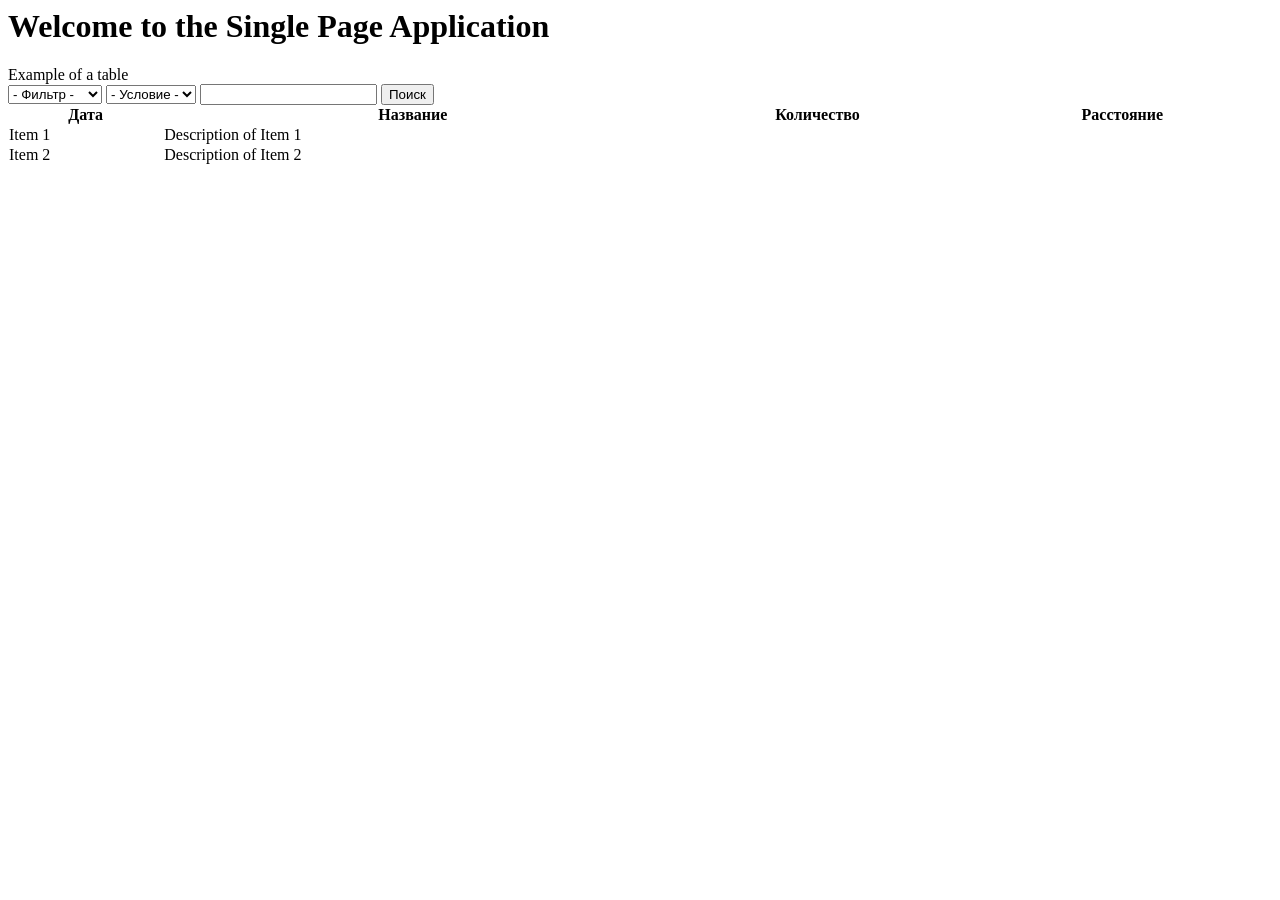
<file: templates/inc-index-body.html>
<body onload="new Accordian('basic-accordian',5,'header_highlight');">
  <div id="logo"><h1></h1></div>
  <div id="basic-accordian" >
    <div id="test-header" class="accordion_headings header_highlight"></div>
    <div id="test-content">
      <div class="accordion_child">
        <h1>Welcome to the Single Page Application</h1>

      </div>
    </div>
    <div id="test1-header" class="accordion_headings">Example of a table</div>
    <div id="test1-content">
      <div class="accordion_child">
        <div class="row uniform">
                        <div class="12u">
                            <div class="select-wrapper">
                                <select name="category" id="category">
                                    <option value="">- Фильтр -</option>
                                    <option value="1">Название</option>
                                    <option value="1">Количество</option>
                                    <option value="1">Расстояние</option>
                                </select>
                                <select name="category" id="category">
                                    <option value="">- Условие -</option>
                                    <option value="1">равно</option>
                                    <option value="1">содержит</option>
                                    <option value="1">больше</option>
                                    <option value="1">меньше</option>
                                </select>
                                <input name="guruweba_example_search" type="search" />
                                <input name="guruweba_example_submit" type="submit" value="Поиск" />
                            </div>
                        </div>
                    </div>
        <table style="width:100%; border-spacing:0;">
          <tr><th>Дата</th><th>Название</th><th>Количество</th><th>Расстояние</th></tr>
          <tr><td>Item 1</td><td>Description of Item 1</td></tr>
          <tr><td>Item 2</td><td>Description of Item 2</td></tr>
        </table>
      </div>
    </div>
    <div id="test2-header" class="accordion_headings"></div>

</body>
</file>
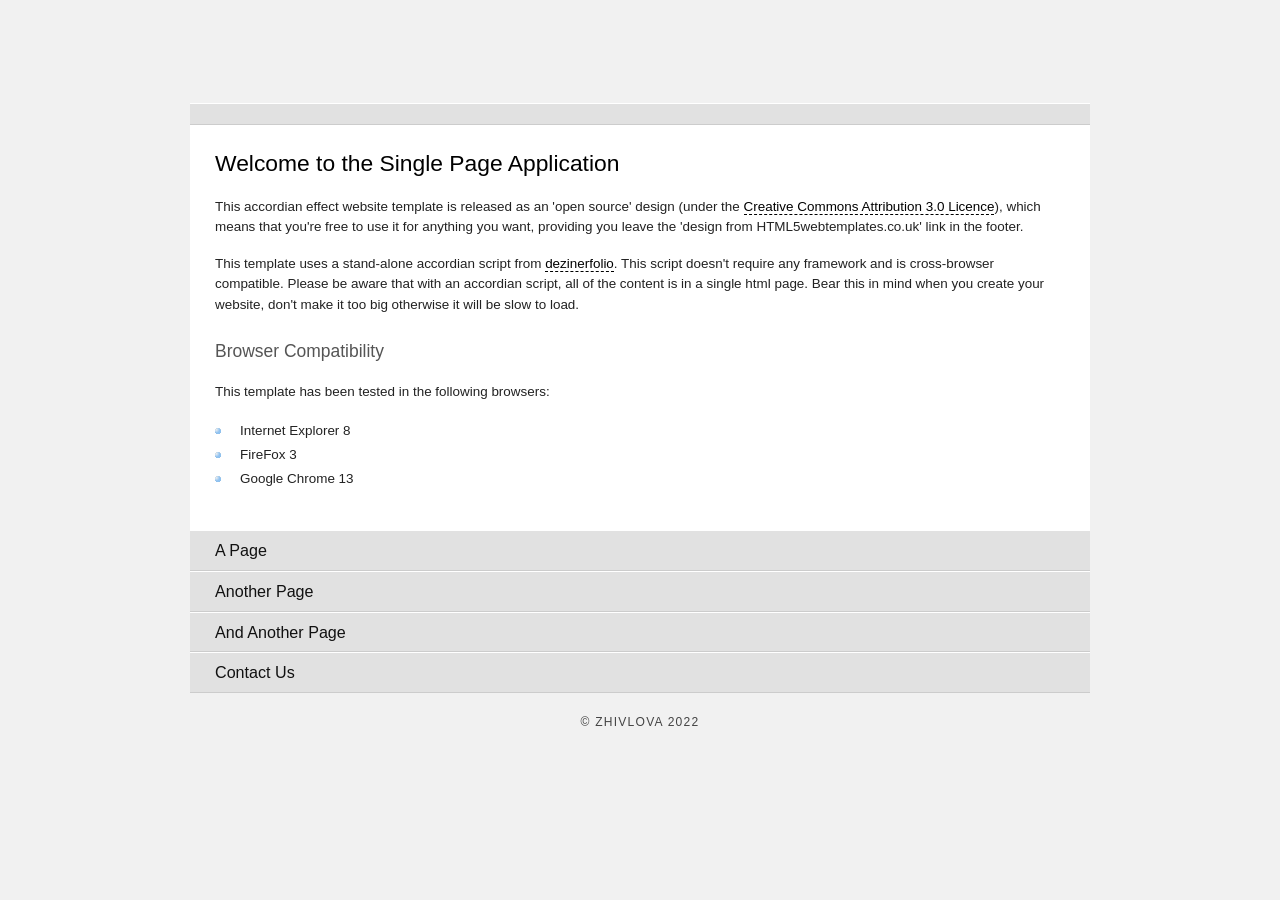
<file: templates/index 2.html>
<!DOCTYPE HTML>
<html>

<head>
  <meta http-equiv="Content-Type" content="text/html; charset=utf-8" />
  <title>Single Page Application</title>
  <link rel="stylesheet" href="style/style.css" type="text/css" media="screen" />
  <script type="text/javascript" src="style/accordian.pack.js"></script>
</head>

<body onload="new Accordian('basic-accordian',5,'header_highlight');">
  <div id="logo"><h1></h1></div>
  <div id="basic-accordian" >
    <div id="test-header" class="accordion_headings header_highlight"></div>
    <div id="test-content">
      <div class="accordion_child">
        <h1>Welcome to the Single Page Application</h1>
        <p>This accordian effect website template is released as an 'open source' design (under the <a href="http://creativecommons.org/licenses/by/3.0">Creative Commons Attribution 3.0 Licence</a>), which means that you're free to use it for anything you want, providing you leave the 'design from HTML5webtemplates.co.uk' link in the footer.</p>
        <p>This template uses a stand-alone accordian script from <a href="http://www.dezinerfolio.com/2007/07/19/simple-javascript-accordions">dezinerfolio</a>. This script doesn't require any framework and is cross-browser compatible. Please be aware that with an accordian script, all of the content is in a single html page. Bear this in mind when you create your website, don't make it too big otherwise it will be slow to load.</p>
        <h2>Browser Compatibility</h2>
        <p>This template has been tested in the following browsers:</p>
        <ul>
          <li>Internet Explorer 8</li>
          <li>FireFox 3</li>
          <li>Google Chrome 13</li>
        </ul>
      </div>
    </div>
    <div id="test1-header" class="accordion_headings">A Page</div>
    <div id="test1-content">
      <div class="accordion_child">
        <p>Lorem ipsum dolor sit amet, consectetuer adipiscing elit. Nunc ligula nisl, egestas non, pharetra vel, scelerisque accumsan, lacus. Proin nibh. Aenean dapibus. Quisque facilisis, ligula ut blandit hendrerit, purus neque rhoncus ipsum, sit amet ultrices mauris augue non arcu. Donec et sem nec libero viverra accumsan.</p>
        <h2>Example of a table</h2>
        <table style="width:100%; border-spacing:0;">
          <tr><th>Item</th><th>Description</th></tr>
          <tr><td>Item 1</td><td>Description of Item 1</td></tr>
          <tr><td>Item 2</td><td>Description of Item 2</td></tr>
        </table>
      </div>
    </div>
    <div id="test2-header" class="accordion_headings">Another Page</div>
    <div id="test2-content">
      <div class="accordion_child">
        <h1>Image Layout</h1>
        <p>images can be placed on the left, in the center or on the right:</p>
        <span class="left"><img src="style/graphic.jpg" alt="example graphic" /></span>
        <p>
          Lorem ipsum dolor sit amet, consectetur adipisicing elit, sed do eiusmod tempor
          incididunt ut labore et dolore magna aliqua. Ut enim ad minim veniam, quis nostrud
          exercitation ullamco laboris nisi ut aliquip ex ea commodo consequat. Duis aute
          irure dolor in reprehenderit in voluptate velit esse cillum.
        </p>
        <span class="center"><img src="style/graphic.jpg" alt="example graphic" /></span>
        <span class="right"><img src="style/graphic.jpg" alt="example graphic" /></span>
        <p>
          Lorem ipsum dolor sit amet, consectetur adipisicing elit, sed do eiusmod tempor
          incididunt ut labore et dolore magna aliqua. Ut enim ad minim veniam, quis nostrud
          exercitation ullamco laboris nisi ut aliquip ex ea commodo consequat. Duis aute
          irure dolor in reprehenderit in voluptate velit esse cillum dolore eu fugiat nulla
          pariatur.
        </p>
      </div>
    </div>
    <div id="test3-header" class="accordion_headings">And Another Page</div>
    <div id="test3-content">
      <div class="accordion_child">
        <p>Lorem ipsum dolor sit amet, consectetuer adipiscing elit. Nunc ligula nisl, egestas non, pharetra vel, scelerisque accumsan, lacus. Proin nibh. Aenean dapibus. Quisque facilisis, ligula ut blandit hendrerit, purus neque rhoncus ipsum, sit amet ultrices mauris augue non arcu. Donec et sem nec libero viverra accumsan.</p>
        <h2>List Examples</h2>
        <p>This is an unordered list:</p>
        <ul>
          <li>Item 1</li>
          <li>Item 2</li>
        </ul>
        <p>This is an ordered list:</p>
        <ol>
          <li>Item 1</li>
          <li>Item 2</li>
        </ol>
      </div>
    </div>
    <div id="test4-header" class="accordion_headings">Contact Us</div>
    <div id="test4-content">
      <div class="accordion_child">
        <p>Below is an example of how a contact form might look with this template:</p>
        <form action="#" method="post">
          <div class="form_settings">
            <p><span>Name</span><input class="contact" type="text" name="your_name" value="" /></p>
            <p><span>Email Address</span><input class="contact" type="text" name="your_email" value="" /></p>
            <p><span>Message</span><textarea class="contact textarea" rows="8" cols="50" name="your_enquiry"></textarea></p>
            <p style="padding-top: 15px"><span>&nbsp;</span><input class="submit" type="submit" name="contact_submitted" value="submit" /></p>
          </div>
        </form>
        <p><br /><br />NOTE: A contact form such as this would require some way of emailing the input to an email address.</p>
      </div>
    </div>
  </div>
  <div id="footer">
    <p>© Zhivlova 2022</p>
  </div>
</body>
</html>
</file>
<file: templates/style/style.css>
html
{ }

*
{ margin: 0;
  padding: 0;}

body
{ font-family: "trebuchet ms", arial, sans-serif;
  font-size: .84em;
  color: #222;
  line-height: 1.4em;
  background: #F1F1F1;
  width: 900px;
  margin: 10px auto 0px auto;}
  
h1, h2, h3, h4, h5, h6 
{ color: #FFA509;
  letter-spacing: 0em;
  padding: 0 0 5px 0;}

h1, h2, h3
{ font: normal 170% 'lucida sans', arial;
  margin: 0 0 15px 0;
  padding: 0 0 5px 0;
  color: #000;}

h2
{ font-size: 130%;
  padding: 9px 0 5px 0;
  color: #555;}

h3
{ font-size: 140%;
  padding: 5px 0 0 0;}

h4, h6
{ color: #009FBC;
  padding: 0 0 5px 0;
  font: normal 110% arial;
  text-transform: uppercase;}

h5, h6
{ color: #888;
  font: normal 95% arial;
  letter-spacing: normal;
  padding: 0 0 15px 0;}

a, a:hover
{ outline: none;
  text-decoration: none;
  border-bottom: 1px dashed #000;
  color: #000;}

p
{ line-height: 1.5em;
  padding-bottom: 17px;}

blockquote
{ margin: 20px 0; 
  padding: 10px 20px 0 20px;
  border: 1px solid #E5E5DB;
  background: #FFF;}

ul
{ margin: 2px 0 12px 0;}

ul li
{ list-style-type: none;
  background: url(bullet.png) no-repeat;
  margin: 0 0 0 0; 
  padding: 0 0 4px 25px;
  line-height: 1.5em;}

ol
{ margin: 8px 0 22px 0;}

ol li
{ margin: 0 0 11px 20px;}

.left
{ float: left;
  width: auto;
  margin-right: 10px;}

.right
{ float: right; 
  width: auto;
  margin-left: 10px;}

.center
{ display: block;
  text-align: center;
  margin: 20px auto;}

#basic-accordian
{ padding: 0px;
  background: #FFF;}

.accordion_headings
{ padding: 10px 25px 10px 25px;
  background: #E1E1E1;
  color: #111;
  border-top: 1px solid #FFF;
  border-bottom: 1px solid #CCC;
  cursor: pointer;
  font-size: 120%;
  position: relative;
  z-index: 20;}

.accordion_headings:hover
{ background: #E1E1E1;
  color: #FF0971;}

.accordion_child
{ padding: 25px;
  background: #FFF;}

.header_highlight
{ background: #E1E1E1;
  color: #FF0971;}

#logo
{ width: 100%;
  height: 78px;
  background: transparent;
  color: #444;
  position: relative;
  z-index: 10;
  padding-top: 15px;}

#logo h1
{ font: normal 600% 'century gothic', arial;
  padding: 0 0 0 20px;
  margin: 0;
  color: #CCC;}

#footer p
{ letter-spacing: 0.1em;
  text-transform: uppercase;
  text-align: center;
  padding: 20px;
  color: #444;
  font-size: 90%;}

#footer a, #footer a:hover
{ color: #76786A;
  text-decoration: none;
  border: 0;}

.search
{ color: #5D5D5D; 
  border: 1px solid #BBB; 
  width: 134px; 
  padding: 4px; 
  font: 100% arial, sans-serif;}

.form_settings
{ margin: 15px 0 0 0;}

.form_settings p
{ padding: 0 0 4px 0;}

.form_settings span
{ float: left; 
  width: 200px; 
  text-align: left;}
  
.form_settings input, .form_settings textarea
{ padding: 5px; 
  width: 299px; 
  font: 100% arial; 
  border: 1px solid #E5E5DB; 
  background: #FFF; 
  color: #47433F;}
  
.form_settings .submit
{ font: 100% arial; 
  border: 0; 
  width: 99px; 
  margin: 0 0 0 212px; 
  height: 33px;
  padding: 2px 0 3px 0;
  cursor: pointer; 
  background: #EEE; 
  color: #111;}

.form_settings textarea, .form_settings select
{ font: 100% arial; 
  width: 299px;}

.form_settings select
{ width: 310px;}

.form_settings .checkbox
{ margin: 4px 0; 
  padding: 0; 
  width: 14px;
  border: 0;
  background: none;}

.separator
{ width: 100%;
  height: 0;
  border-top: 1px solid #D9D5CF;
  border-bottom: 1px solid #FFF;
  margin: 0 0 20px 0;}
  
table
{ margin: 10px 0 30px 0;}

table tr th, table tr td
{ background: #EFEFEF;
  color: #111;
  padding: 7px 4px;
  text-align: left;}
  
table tr td
{ background: #F8F8F8;
  color: #47433F;
  border-top: 1px solid #FFF;}
</file>
